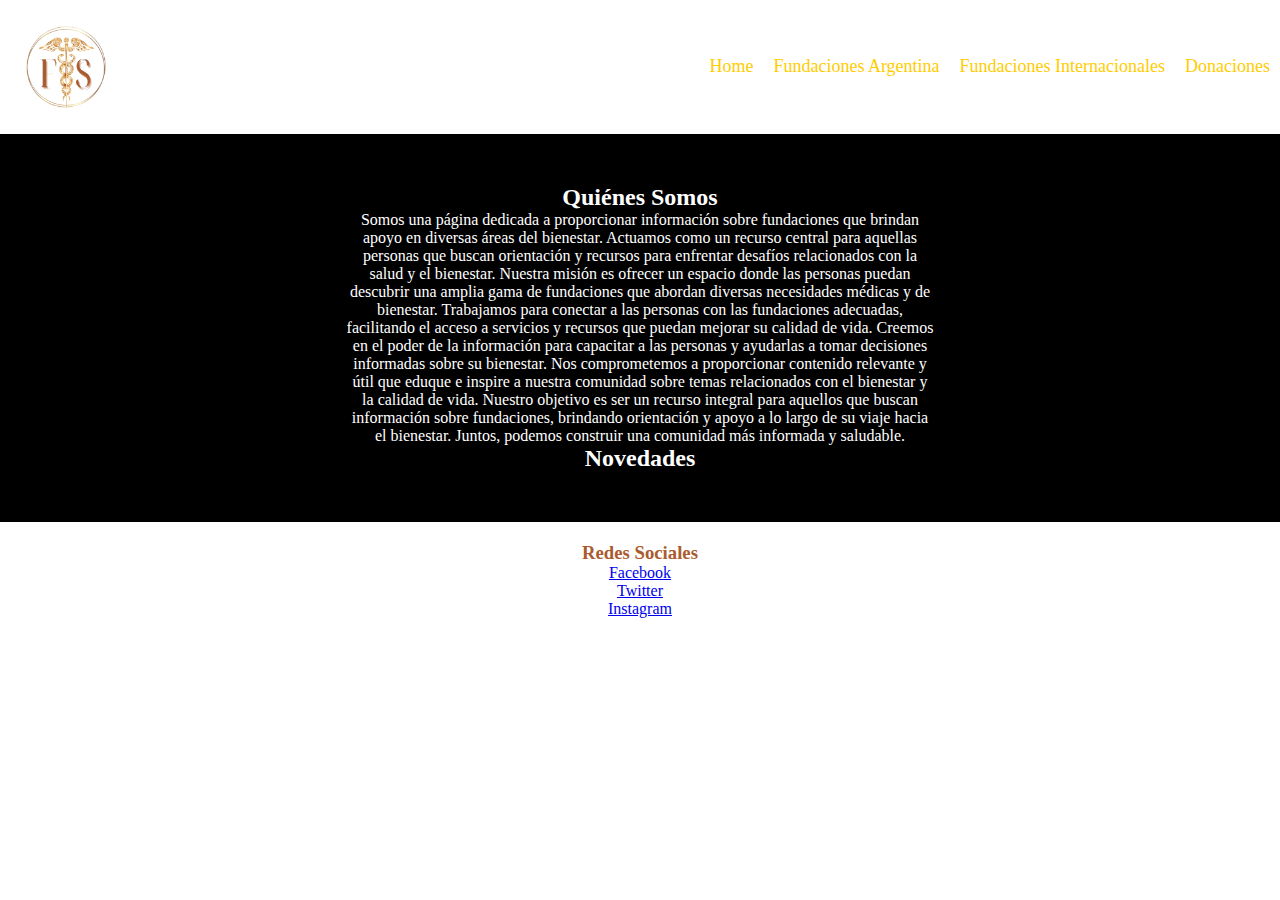
<file: index.html>
<!DOCTYPE html>
<html lang="es">
<head>
    <meta charset="UTF-8">
    <meta name="viewport" content="width=device-width, initial-scale=1.0">
    <title>Información de Fundaciones</title>
    <link rel="stylesheet" href="css/home.css"> <!-- Agrega un archivo CSS si quieres aplicar estilos -->
</head>
<body>
    <header>
        <nav>
            <img src="img/Fundaciones-removebg-preview1.png" alt=""  class="logo">
            <ul>
                <li><a href="index.html">Home</a></li>
                <li><a href="fundacionesArgentina.html">Fundaciones Argentina</a></li>
                <li><a href="fundacionesInternacionales.html">Fundaciones Internacionales</a></li>
                <li><a href="donaciones.html">Donaciones</a></li>                
            </ul>
        </nav>
    </header>

    <main id="main-home">
        <section id="quienes-somos">
            <h2>Quiénes Somos</h2>
            <p>
                Somos una página dedicada a proporcionar información sobre fundaciones que brindan apoyo en diversas áreas del bienestar. Actuamos como un recurso central para aquellas personas que buscan orientación y recursos para enfrentar desafíos relacionados con la salud y el bienestar.
                
                Nuestra misión es ofrecer un espacio donde las personas puedan descubrir una amplia gama de fundaciones que abordan diversas necesidades médicas y de bienestar. Trabajamos para conectar a las personas con las fundaciones adecuadas, facilitando el acceso a servicios y recursos que puedan mejorar su calidad de vida.
                
                Creemos en el poder de la información para capacitar a las personas y ayudarlas a tomar decisiones informadas sobre su bienestar. Nos comprometemos a proporcionar contenido relevante y útil que eduque e inspire a nuestra comunidad sobre temas relacionados con el bienestar y la calidad de vida.
                
                Nuestro objetivo es ser un recurso integral para aquellos que buscan información sobre fundaciones, brindando orientación y apoyo a lo largo de su viaje hacia el bienestar. Juntos, podemos construir una comunidad más informada y saludable.</p>
        </section>

        <section id="novedades">
            <h2>Novedades</h2>
            <!-- Carrito de novedades-->
        </section>
    </main>

    <footer>
        <h3>Redes Sociales</h3>
       
            <li><a href="https://facebook.com">Facebook</a></li>
            <li><a href="https://twitter.com">Twitter</a></li>
            <li><a href="https://instagram.com">Instagram</a></li>
        </ul>
    </footer>
</body>
</html>
</file>
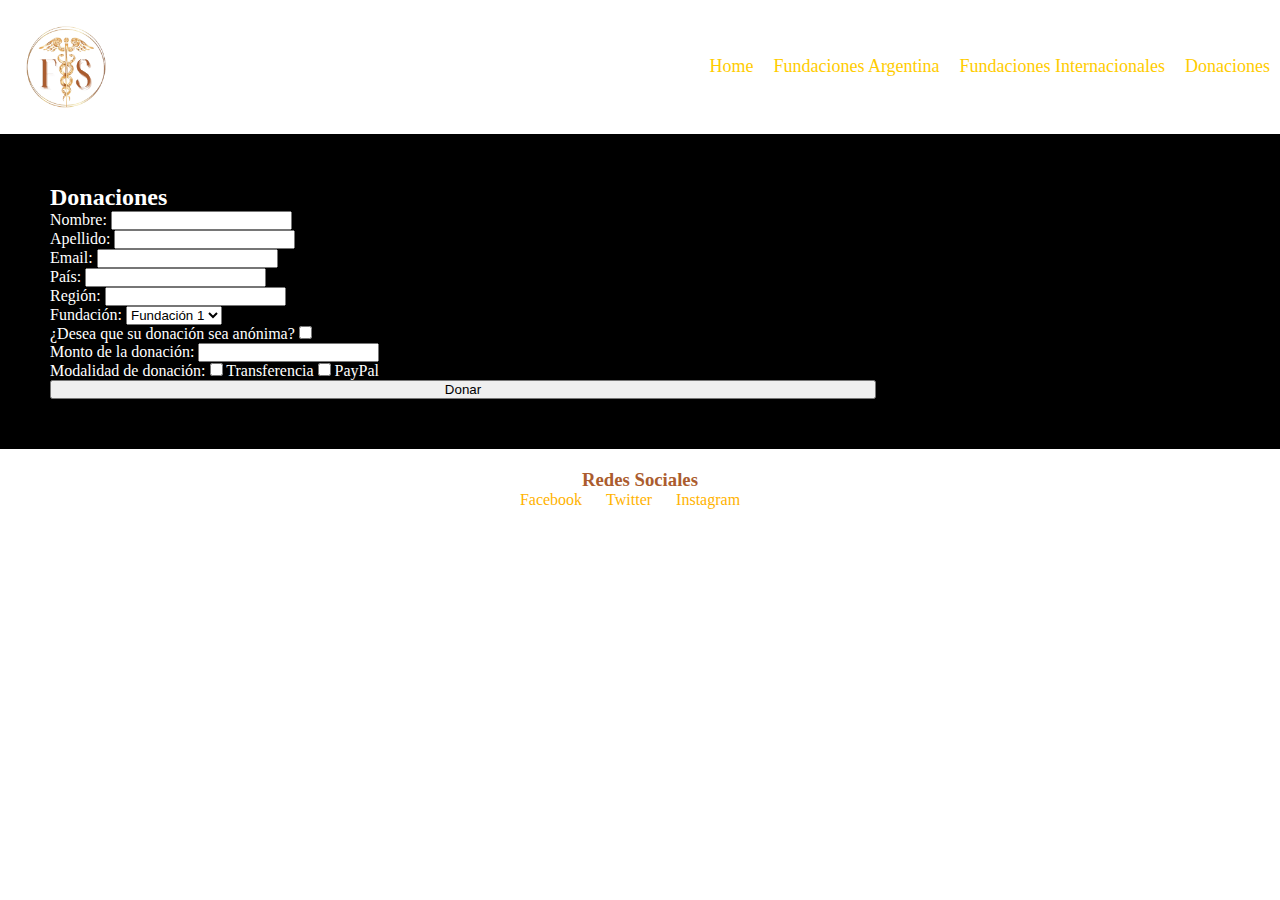
<file: donaciones.html>
<!DOCTYPE html>
<html lang="es">
<head>
    <meta charset="UTF-8">
    <meta name="viewport" content="width=device-width, initial-scale=1.0">
    <title>Donaciones</title>
    <link rel="stylesheet" href="css/home.css"> <!-- Agrega un archivo CSS si quieres aplicar estilos -->
</head>
<body>
    <header>
        
        <nav>
            <img src="img/Fundaciones-removebg-preview1.png" alt=""  class="logo">

            <ul>
                <li><a href="index.html">Home</a></li>
                <li><a href="fundacionesArgentina.html">Fundaciones Argentina</a></li>
                <li><a href="fundacionesInternacionales.html">Fundaciones Internacionales</a></li>
                <li><a href="donaciones.html">Donaciones</a></li>
                
            </ul>
        </nav>
    </header>

    <main>
        <section id="donaciones">
            <h2>Donaciones</h2>
            <form id="formulario_donaciones"> 
                <div>
                    <label for="nombre">Nombre:</label>
                    <input type="text" id="nombre" name="nombre" class="">
                    <div id="nombreError" class="error-message"></div>
                </div>
                <div>
                    <label for="apellido">Apellido:</label>
                    <input type="text" id="apellido" name="apellido" >
                    <div id="apellidoError" class="error-message"></div>
                </div>
                <div>
                    <label for="email">Email:</label>
                    <input type="email" id="email" name="email" >
                    <div id="emailError" class="error-message"></div>
                </div>
                <div>
                    <label for="pais">País:</label>
                    <input type="text" id="pais" name="pais" >
                    <div id="paisError" class="error-message"></div>
                </div>
                <div>
                    <label for="region">Región:</label>
                    <input type="text" id="region" name="region" >
                    <div id="regionError" class="error-message"></div>
                </div>
                <div>
                    <label for="fundacion">Fundación:</label>
                    <select id="fundacion" name="fundacion">
                        <option value="fundacion1">Fundación 1</option>
                        <option value="fundacion2">Fundación 2</option>
                        <option value="fundacion3">Fundación 3</option>
                    </select>
                </div>
                <div>
                    <label for="anonimato">¿Desea que su donación sea anónima?</label>
                    <input type="checkbox" id="anonimato" name="anonimato">
                </div>
                <div>
                    <label for="monto">Monto de la donación:</label>
                    <input type="number" id="monto" name="monto" >
                </div>

               <div>
                    <label for="modalidad">Modalidad de donación:</label>
                    <input type="checkbox" id="transferencia" name="modalidad" value="transferencia">
                    <label for="transferencia">Transferencia</label>
                    <input type="checkbox" id="paypall" name="modalidad" value="paypall">
                    <label for="paypall">PayPal</label>
             </div>           
                <button type="submit">Donar</button>
            </form>
            
            <div id="error"></div>
        </section>
    </main>

    <footer>
        <h3>Redes Sociales</h3>
        
        <ul>
            <li><a href="https://facebook.com">Facebook</a></li>
            <li><a href="https://twitter.com">Twitter</a></li>
            <li><a href="https://instagram.com">Instagram</a></li>
        </ul>
    </footer>

    <script src='app.js'></script>
</body>
</html>
</file>
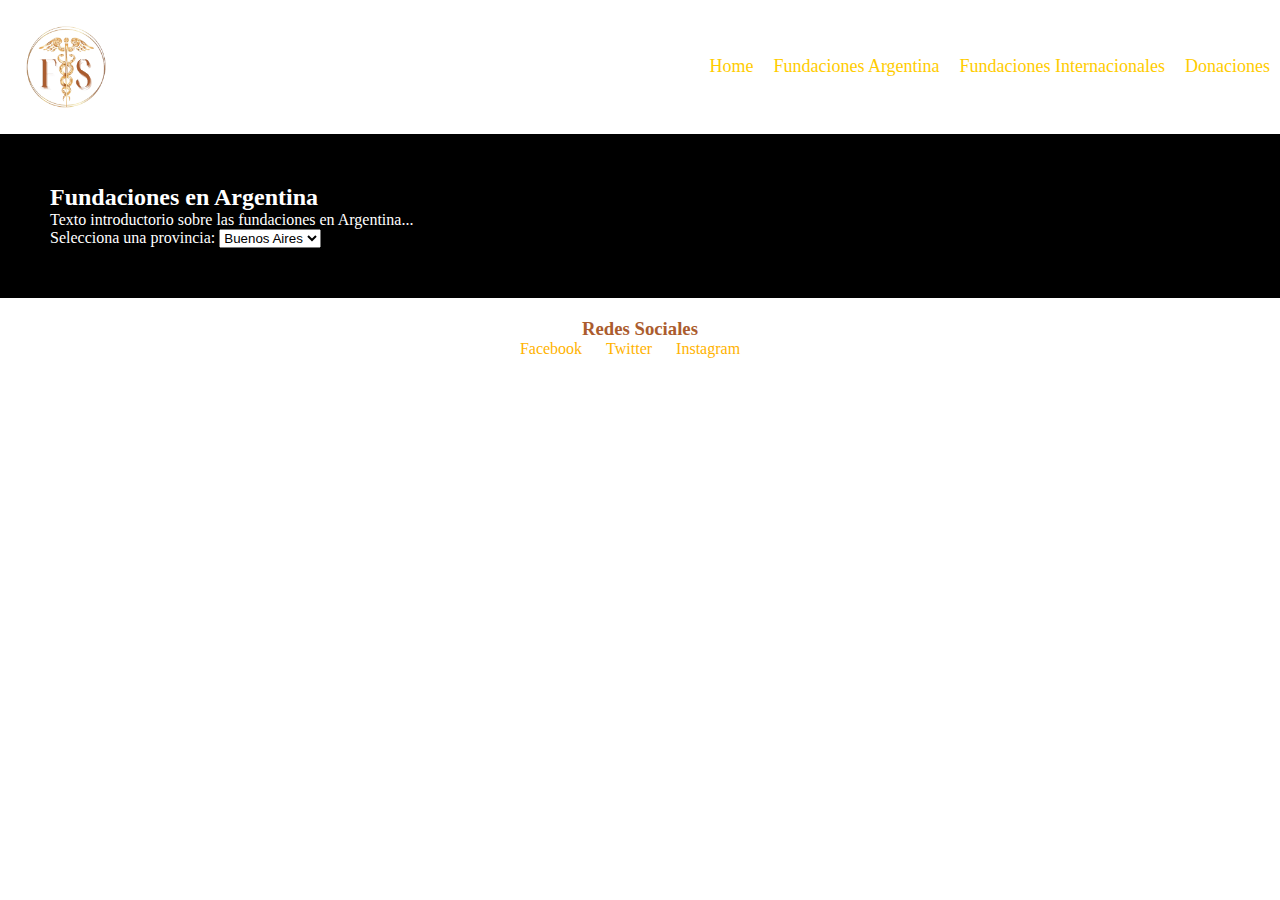
<file: fundacionesArgentina.html>
<!DOCTYPE html>
<html lang="es">
<head>
    <meta charset="UTF-8">
    <meta name="viewport" content="width=device-width, initial-scale=1.0">
    <title>Fundaciones Argentina</title>
    <link rel="stylesheet" href="css/home.css"> <!-- Agrega un archivo CSS si quieres aplicar estilos -->
</head>
<body>
    <header>
        <nav>
            <img src="img/Fundaciones-removebg-preview1.png" alt=""  class="logo">

            <ul>
                <li><a href="index.html">Home</a></li>
                <li><a href="fundacionesArgentina.html">Fundaciones Argentina</a></li>
                <li><a href="fundacionesInternacionales.html">Fundaciones Internacionales</a></li>
                <li><a href="donaciones.html">Donaciones</a></li>
        </nav>
    </header>

    <main>
        <section>
            <h2>Fundaciones en Argentina</h2>
            <p>Texto introductorio sobre las fundaciones en Argentina...</p>
            <label for="provincias">Selecciona una provincia:</label>
            <select id="provincias">
                <option value="buenosaires">Buenos Aires</option>
                <option value="cordoba">Córdoba</option>
                <option value="santafe">Santa Fe</option>
                <!-- Agrega más opciones según las provincias que desees -->
            </select>
            
            <!-- Aquí se mostrarán las fundaciones correspondientes a la provincia seleccionada -->
            <div id="resultado-fundaciones">
                <!-- Aquí se insertará dinámicamente la información de las fundaciones -->
            </div>
        </section>
    </main>

    <footer>
        <h3>Redes Sociales</h3>
        <!-- Aquí puedes agregar enlaces a las redes sociales -->
        <ul>
            <li><a href="https://facebook.com">Facebook</a></li>
            <li><a href="https://twitter.com">Twitter</a></li>
            <li><a href="https://instagram.com">Instagram</a></li>
        </ul>
    </footer>
</file>
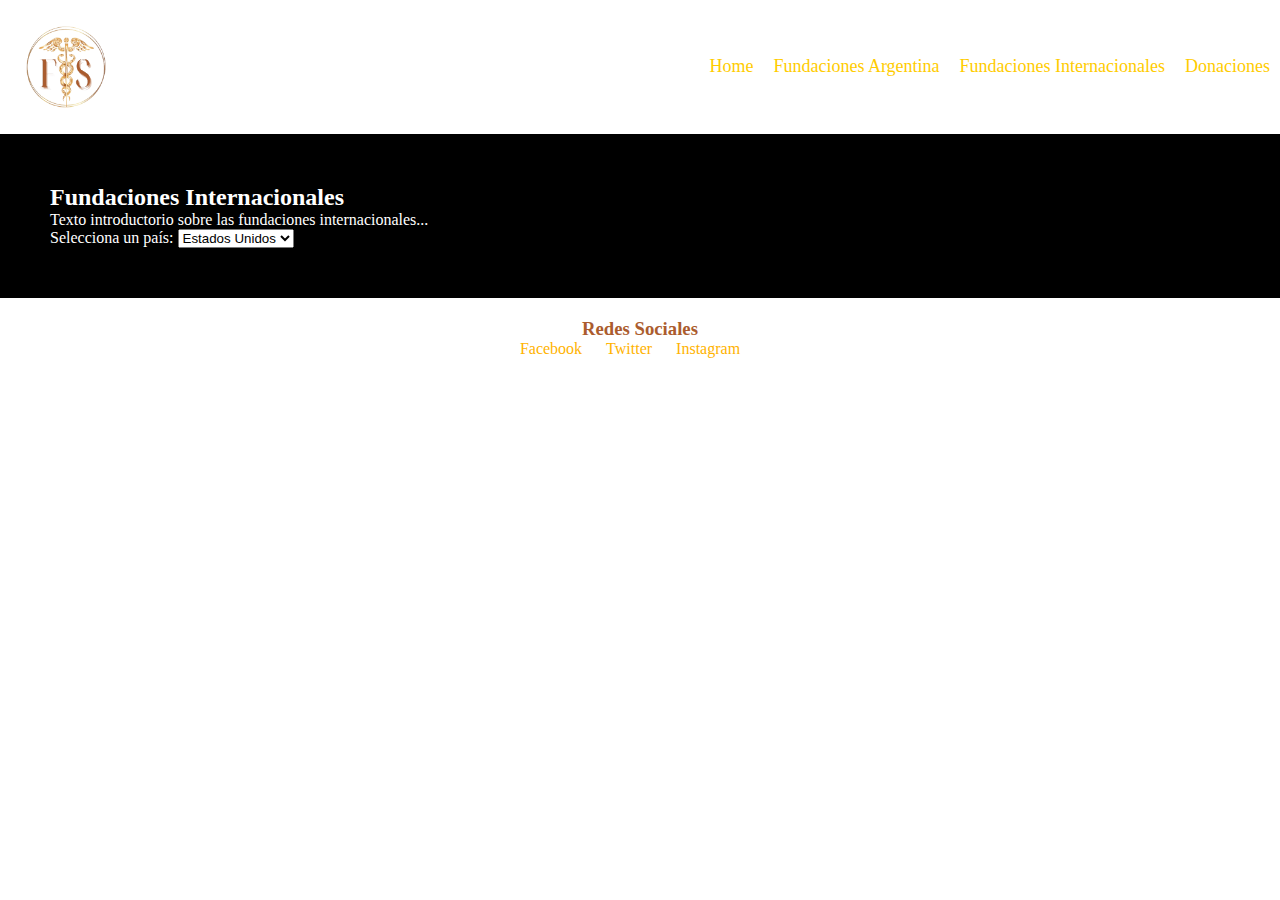
<file: fundacionesInternacionales.html>
<!DOCTYPE html>
<html lang="es">
<head>
    <meta charset="UTF-8">
    <meta name="viewport" content="width=device-width, initial-scale=1.0">
    <title>Fundaciones Internacionales</title>
    <link rel="stylesheet" href="css/home.css"> <!-- Agrega un archivo CSS si quieres aplicar estilos -->
</head>
<body>
    <header>
        
        <nav>
            <img src="img/Fundaciones-removebg-preview1.png" alt=""  class="logo">
            
            <ul>
                <li><a href="index.html">Home</a></li>
                <li><a href="fundacionesArgentina.html">Fundaciones Argentina</a></li>
                <li><a href="fundacionesInternacionales.html">Fundaciones Internacionales</a></li>
                <li><a href="donaciones.html">Donaciones</a></li>
                
            </ul>
        </nav>
    </header>

    <main>
        <section>
            <h2>Fundaciones Internacionales</h2>
            <p>Texto introductorio sobre las fundaciones internacionales...</p>
            <label for="paises">Selecciona un país:</label>
            <select id="paises">
                <option value="eeuu">Estados Unidos</option>
                <option value="uk">Reino Unido</option>
                <option value="francia">Francia</option>
                <!-- Agrega más opciones según los países que desees -->
            </select>
            
            <!-- Aquí se mostrarán las fundaciones correspondientes al país seleccionado -->
            <div id="resultado-fundaciones">
                <!-- Aquí se insertará la información de las fundaciones -->
            </div>
        </section>
    </main>

    <footer>
        <h3>Redes Sociales</h3>
        <!-- Aquí puedes agregar enlaces a las redes sociales -->
        <ul>
            <li><a href="https://facebook.com">Facebook</a></li>
            <li><a href="https://twitter.com">Twitter</a></li>
            <li><a href="https://instagram.com">Instagram</a></li>
        </ul>
    </footer>
</body>
</html>
</file>
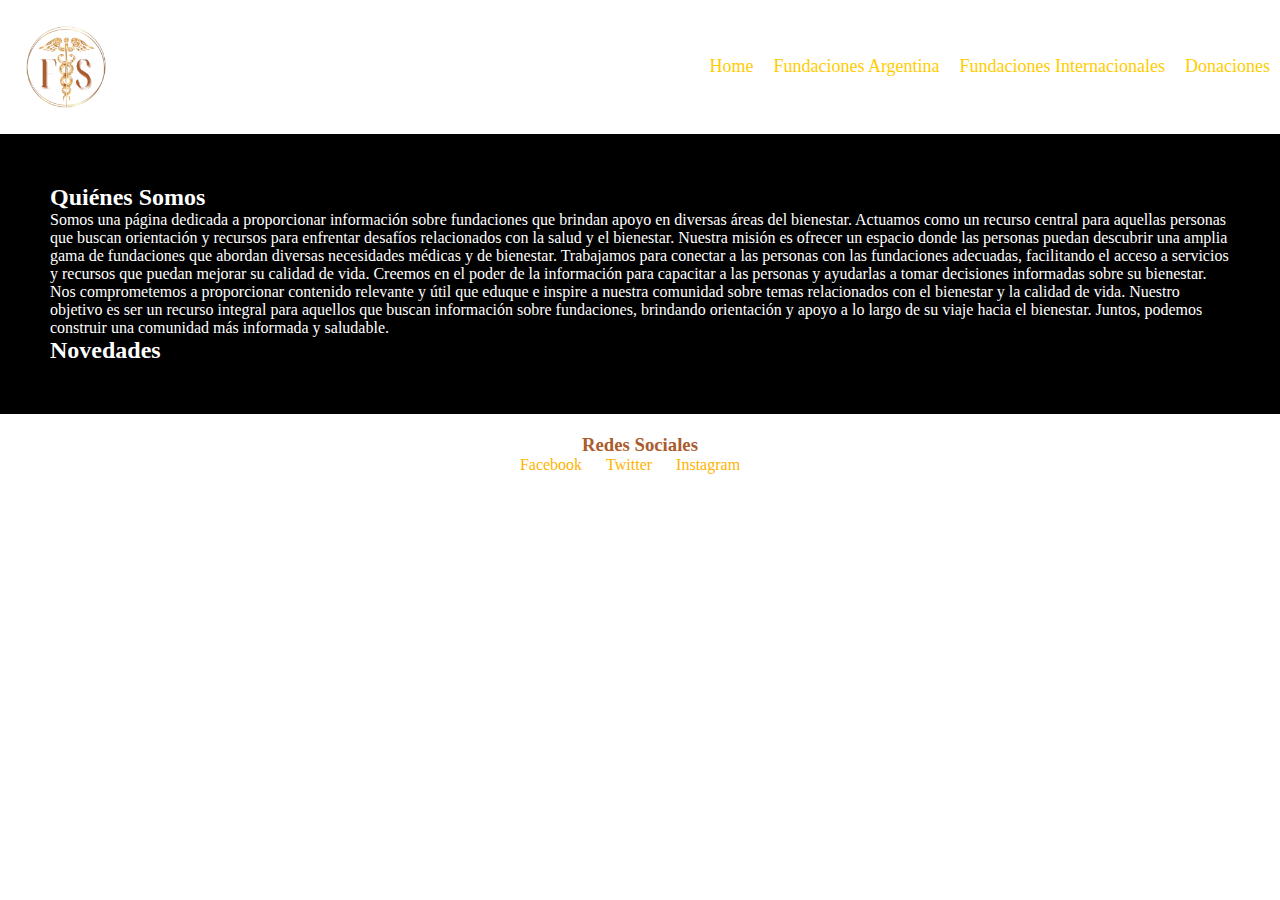
<file: home.html>
<!DOCTYPE html>
<html lang="es">
<head>
    <meta charset="UTF-8">
    <meta name="viewport" content="width=device-width, initial-scale=1.0">
    <title>Información de Fundaciones</title>
    <link rel="stylesheet" href="../css/home.css"> <!-- Agrega un archivo CSS si quieres aplicar estilos -->
</head>
<body>
    <header>
        <nav>
            <img src="../img/Fundaciones-removebg-preview1.png" alt=""  class="logo">
            <ul>
                <li><a href="home.html">Home</a></li>
                <li><a href="fundacionesArgentina.html">Fundaciones Argentina</a></li>
                <li><a href="fundacionesInternacionales.html">Fundaciones Internacionales</a></li>
                <li><a href="donaciones.html">Donaciones</a></li>                
            </ul>
        </nav>
    </header>

    <main>
        <section id="quienes-somos">
            <h2>Quiénes Somos</h2>
            <p>
                Somos una página dedicada a proporcionar información sobre fundaciones que brindan apoyo en diversas áreas del bienestar. Actuamos como un recurso central para aquellas personas que buscan orientación y recursos para enfrentar desafíos relacionados con la salud y el bienestar.
                
                Nuestra misión es ofrecer un espacio donde las personas puedan descubrir una amplia gama de fundaciones que abordan diversas necesidades médicas y de bienestar. Trabajamos para conectar a las personas con las fundaciones adecuadas, facilitando el acceso a servicios y recursos que puedan mejorar su calidad de vida.
                
                Creemos en el poder de la información para capacitar a las personas y ayudarlas a tomar decisiones informadas sobre su bienestar. Nos comprometemos a proporcionar contenido relevante y útil que eduque e inspire a nuestra comunidad sobre temas relacionados con el bienestar y la calidad de vida.
                
                Nuestro objetivo es ser un recurso integral para aquellos que buscan información sobre fundaciones, brindando orientación y apoyo a lo largo de su viaje hacia el bienestar. Juntos, podemos construir una comunidad más informada y saludable.</p>
        </section>

        <section id="novedades">
            <h2>Novedades</h2>
            <!-- Aquí puedes agregar las últimas novedades o noticias -->
        </section>
    </main>

    <footer>
        <h3>Redes Sociales</h3>
        <!-- Aquí puedes agregar enlaces a las redes sociales -->
        <ul>
            <li><a href="https://facebook.com">Facebook</a></li>
            <li><a href="https://twitter.com">Twitter</a></li>
            <li><a href="https://instagram.com">Instagram</a></li>
        </ul>
    </footer>
</body>
</html>
</file>
<file: css/home.css>
/* Estilos generales */
*{
    margin: 0;
    padding: 0;
    box-sizing: border-box;
}
body {
    
    margin: 0;
    padding: 0;
    color: #fff;
}

/* Estilos del encabezado */
header {
    background-color: #fff;
    color: #000;
    padding: 10px;   
}

header nav {
    display: flex; /* Usamos flexbox para alinear los elementos del menú */
    align-items: center;
    justify-content: space-between; 
}

header nav .logo{
    width: 7em;
    padding: 1em;
}


header nav ul {
    list-style-type: none;
    margin: 0;
    padding: 0;
    display: flex; /* Usamos flexbox para alinear los elementos del menú */
}

header nav ul li {
    margin-left: 20px; /* Ajusta el margen entre los elementos del menú */
}

header nav ul li a {
    color: #ffcc00;
    text-decoration: none;
    font-size: large;
}


/* Estilos del contenido principal */
main{
    background-color: #000;
    color:#fff;
    padding: 50px;
}
#main-home {
    display: flex;
    flex-direction: column;
    align-items: center;
    text-align: center;
} 

#main-home #quienes-somos{
    width: 50%;
}
#donaciones{
    display: flex;
    flex-direction: column;
    
}
form{
    display: flex;
    flex-direction: column;
    width: 70%;
}





/* Estilos del pie de página */
footer {
    background-color: #fff;
    color: rgb(171, 92, 46);
    text-align: center;
    padding: 20px 0;
}

footer ul {
    list-style-type: none;
    padding: 0;
}

footer ul li {
    display: inline;
    margin-right: 20px;
}

footer ul li a {
    color: #ffb300;
    text-decoration: none;
}
</file>
